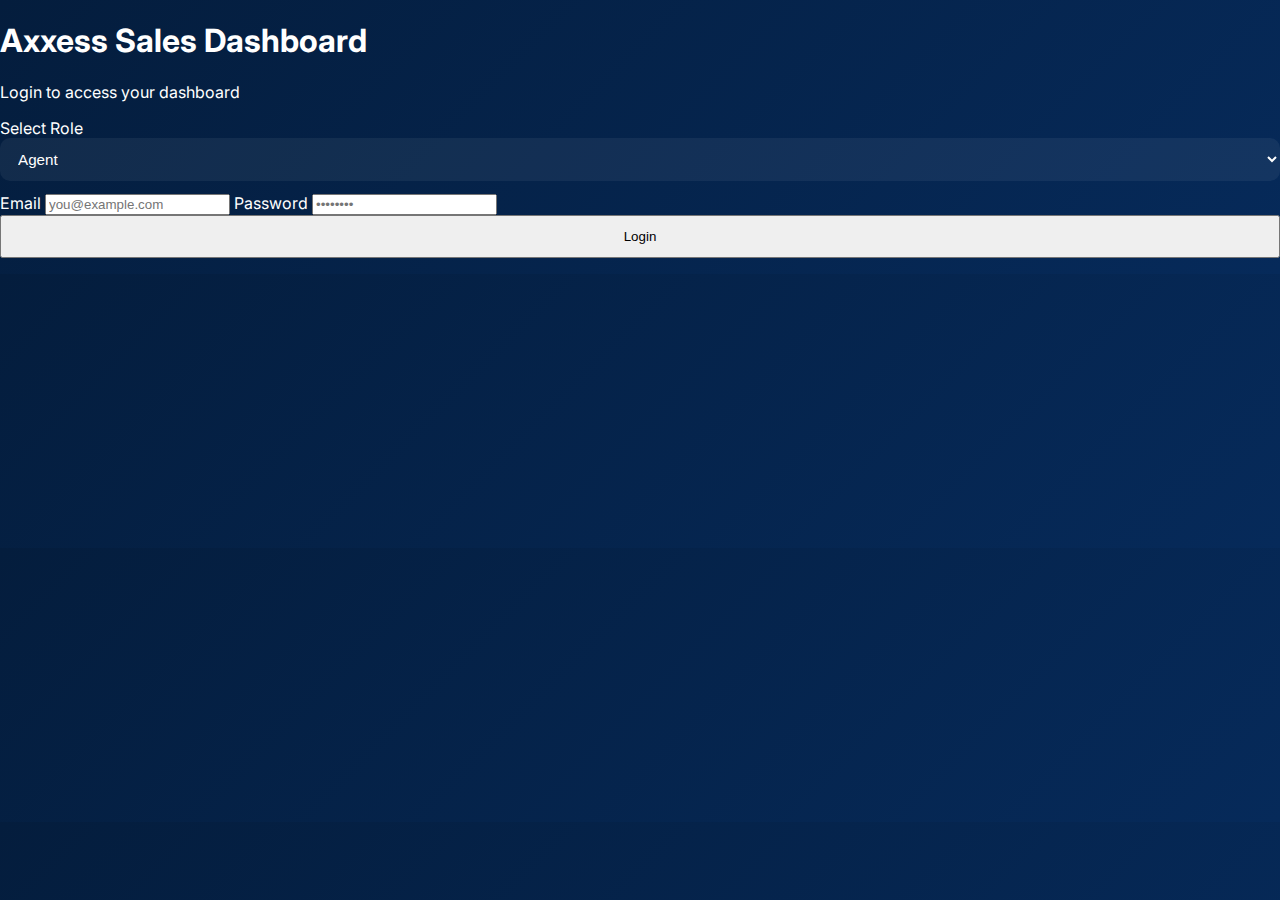
<file: index.html>
<!DOCTYPE html>
<html lang="en">
<head>
  <meta charset="UTF-8" />
  <meta name="viewport" content="width=device-width, initial-scale=1.0" />
  <title>Axxess Dashboard Login</title>
  <link rel="stylesheet" href="styles.css" />
  <script type="module" src="supabase-config.js"></script>
</head>
<body class="login-page">

  <main class="login-container">
    <h1>Axxess Sales Dashboard</h1>
    <p class="subtitle">Login to access your dashboard</p>

    <div class="login-form">
      <label for="roleSelect">Select Role</label>
      <select id="roleSelect">
        <option value="agent">Agent</option>
        <option value="manager">Manager</option>
        <option value="tv">TV Dashboard</option>
      </select>

      <label for="emailInput">Email</label>
      <input id="emailInput" type="email" placeholder="you@example.com" required />

      <label for="passwordInput">Password</label>
      <input id="passwordInput" type="password" placeholder="••••••••" required />

      <button id="loginBtn" class="btn-primary">Login</button>
      <p id="statusMsg" class="status"></p>
    </div>
  </main>

  <script type="module">
    import { supabase } from './supabase-config.js';

    const loginBtn = document.getElementById('loginBtn');
    const statusMsg = document.getElementById('statusMsg');

    loginBtn.addEventListener('click', async () => {
      const role = document.getElementById('roleSelect').value;
      const email = document.getElementById('emailInput').value.trim();
      const password = document.getElementById('passwordInput').value.trim();

      if (!email || !password) {
        statusMsg.textContent = 'Please enter your email and password.';
        return;
      }

      statusMsg.textContent = 'Logging in...';

      const { data, error } = await supabase.auth.signInWithPassword({
        email,
        password
      });

      if (error) {
        console.error(error);
        statusMsg.textContent = 'Login failed: ' + error.message;
        return;
      }

      // Store user and session persistently
      localStorage.setItem('user', JSON.stringify(data.user));

      statusMsg.textContent = 'Login successful! Redirecting...';

      // Redirect by role
      if (role === 'manager') {
        window.location.href = 'manager.html';
      } else if (role === 'agent') {
        window.location.href = 'agent.html';
      } else {
        window.location.href = 'tv.html';
      }
    });

    // --- Session recovery ---
    // If a session already exists, redirect automatically
    window.addEventListener('load', async () => {
      const { data } = await supabase.auth.getSession();
      const session = data?.session;
      if (session) {
        const user = session.user;
        localStorage.setItem('user', JSON.stringify(user));
        // You can detect the role here if stored in metadata
      }
    });
  </script>

</body>
</html>


</body>
</html>
</file>
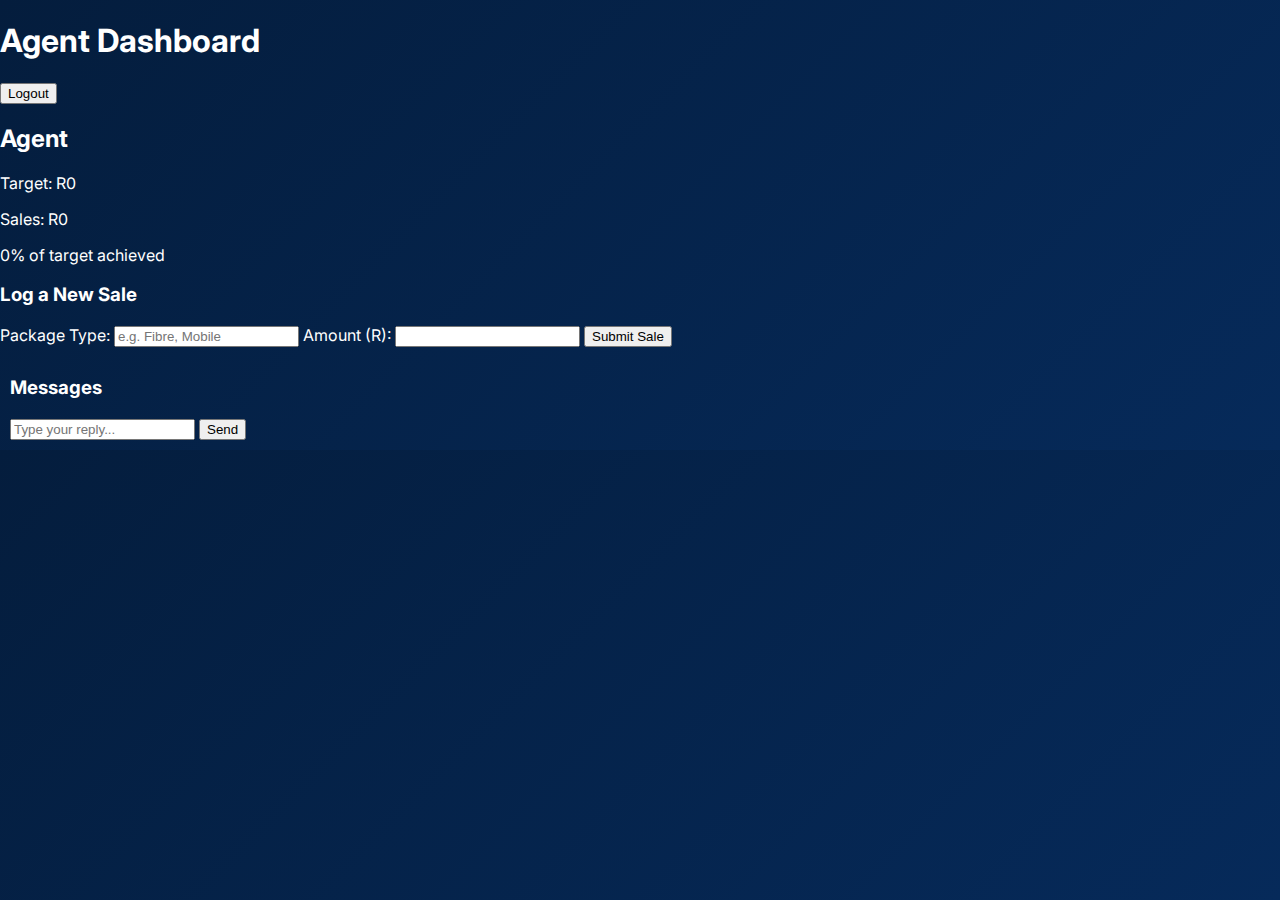
<file: agent.html>
<!DOCTYPE html>
<html lang="en">
<head>
  <meta charset="UTF-8">
  <meta name="viewport" content="width=device-width, initial-scale=1.0">
  <title>Agent Dashboard</title>
  <link rel="stylesheet" href="styles.css">
  <script type="module" src="supabase-config.js"></script>
</head>
<body class="dashboard">
  <header>
    <h1>Agent Dashboard</h1>
    <button id="logoutBtn">Logout</button>
  </header>

  <main>
    <section class="stats">
      <h2 id="agentName">Agent</h2>
      <p>Target: R<span id="target">0</span></p>
      <p>Sales: R<span id="sales">0</span></p>
      <div class="progress-container">
        <div id="progressBar" class="progress-bar"></div>
      </div>
      <p><span id="progressPercent">0%</span> of target achieved</p>
    </section>

    <section class="sales-form">
      <h3>Log a New Sale</h3>
      <form id="saleForm">
        <label>Package Type:</label>
        <input type="text" id="packageType" required placeholder="e.g. Fibre, Mobile">

        <label>Amount (R):</label>
        <input type="number" id="amount" required min="1">

        <button type="submit">Submit Sale</button>
      </form>
    </section>

    <section class="messages">
      <h3>Messages</h3>
      <div id="messagesList" class="message-list"></div>
      <form id="replyForm">
        <input type="text" id="replyInput" placeholder="Type your reply..." required>
        <button type="submit">Send</button>
      </form>
    </section>
  </main>

  <script type="module">
    import { supabase } from './supabase-config.js';

    const user = JSON.parse(localStorage.getItem('user'));
    if (!user) window.location.href = 'index.html';

    const agentName = document.getElementById('agentName');
    const targetEl = document.getElementById('target');
    const salesEl = document.getElementById('sales');
    const progressBar = document.getElementById('progressBar');
    const progressPercent = document.getElementById('progressPercent');

    const loadAgentData = async () => {
      const { data, error } = await supabase.from('agents').select('*').eq('id', user.id).single();
      if (error) return console.error(error);
      const percent = data.target > 0 ? ((data.sales / data.target) * 100).toFixed(1) : 0;
      agentName.textContent = data.name;
      targetEl.textContent = data.target;
      salesEl.textContent = data.sales;
      progressBar.style.width = percent + '%';
      progressPercent.textContent = percent + '%';
    };

    // Initial load
    loadAgentData();

    // Realtime updates
    supabase.channel('agent-updates')
      .on('postgres_changes', { event: 'UPDATE', schema: 'public', table: 'agents', filter: `id=eq.${user.id}` }, loadAgentData)
      .subscribe();

    // Submit sale form
    document.getElementById('saleForm').addEventListener('submit', async (e) => {
      e.preventDefault();
      const packageType = document.getElementById('packageType').value;
      const amount = parseFloat(document.getElementById('amount').value);
      if (!amount) return alert('Please enter a valid amount.');

      const { error } = await supabase.from('sales_log').insert({ agent_id: user.id, package_type: packageType, amount });
      if (error) alert('Error logging sale: ' + error.message);
      else {
        document.getElementById('packageType').value = '';
        document.getElementById('amount').value = '';
        alert('Sale logged successfully!');
      }
    });

    // Load messages
    const loadMessages = async () => {
      const { data, error } = await supabase.from('messages').select('*').or(`to_id.eq.${user.id},to_id.is.null`).order('timestamp', { ascending: false });
      if (error) return console.error(error);
      const container = document.getElementById('messagesList');
      container.innerHTML = data.map(m => `<div class='message'><b>${m.from_id === user.id ? 'You' : 'Manager'}:</b> ${m.content}</div>`).join('');
    };

    loadMessages();

    // Realtime message updates
    supabase.channel('messages')
      .on('postgres_changes', { event: 'INSERT', schema: 'public', table: 'messages' }, loadMessages)
      .subscribe();

    // Reply form
    document.getElementById('replyForm').addEventListener('submit', async (e) => {
      e.preventDefault();
      const content = document.getElementById('replyInput').value;
      const { error } = await supabase.from('messages').insert({ from_id: user.id, content });
      if (error) alert('Error sending message: ' + error.message);
      else {
        document.getElementById('replyInput').value = '';
        loadMessages();
      }
    });

    // Logout
    document.getElementById('logoutBtn').addEventListener('click', async () => {
      await supabase.auth.signOut();
      localStorage.clear();
      window.location.href = 'index.html';
    });
  </script>
</body>
</html>
</file>
<file: styles.css>
/* styles.css - shared modern glass + Axxess palette */
@import url('https://fonts.googleapis.com/css2?family=Inter:wght@400;600;700&display=swap');

:root{
  --bg1:#041d3d;
  --bg2:#062a5a;
  --accent:#00cfff;
  --card:#0b3268;
  --muted:#aacbd1;
}

*{box-sizing:border-box}
body{
  margin:0;
  font-family:'Inter',system-ui,-apple-system,Segoe UI,Roboto,"Helvetica Neue",Arial;
  background: linear-gradient(135deg,var(--bg1) 0%, var(--bg2) 100%);
  color:#fff;
  -webkit-font-smoothing:antialiased;
}

/* Glass card */
.glass {
  background: rgba(255,255,255,0.04);
  border: 1px solid rgba(255,255,255,0.06);
  backdrop-filter: blur(10px);
  border-radius: 14px;
  box-shadow: 0 8px 30px rgba(0,0,0,0.3);
}

/* Buttons */
.btn {
  background: var(--accent);
  color: #042033;
  border: none;
  padding: 10px 14px;
  border-radius: 10px;
  font-weight:600;
  cursor:pointer;
  transition: transform .18s ease, box-shadow .18s ease;
}
.btn:hover{ transform:translateY(-3px); box-shadow:0 8px 24px rgba(0,200,255,0.12);}

/* Layout helpers */
.container { max-width:1100px; margin: 28px auto; padding: 0 20px; }
.header { display:flex; justify-content:space-between; align-items:center; padding:20px 0; }
.header h1 { color: var(--accent); margin:0; font-size:1.6rem; }
.header .logout { background:transparent; border:2px solid var(--accent); color:var(--accent); padding:8px 12px; border-radius:10px; cursor:pointer; }

/* Login page */
.login-center { min-height:80vh; display:flex; align-items:center; justify-content:center; }
.login-card { width:360px; padding:32px; text-align:center; border-radius:16px; }
.login-card img{ width:110px; margin-bottom:12px; }
.input, select, textarea { width:100%; padding:12px 14px; border-radius:10px; border:none; background: rgba(255,255,255,0.06); color:#fff; margin-bottom:12px; font-size:0.95rem; }
.btn-primary { width:100%; padding:12px; }

/* Table */
.table { width:100%; border-collapse:collapse; margin-top:18px; overflow:hidden; border-radius:10px; }
.table thead{ background:rgba(255,255,255,0.04); color: #d7f6ff; }
.table th, .table td { padding:14px; text-align:left; border-bottom: 1px solid rgba(255,255,255,0.03); }
.input-target { width:120px; padding:8px; border-radius:8px; border:none; background: rgba(255,255,255,0.03); color:#fff; }

/* Modal */
.modal {
  position:fixed; inset:0; display:flex; align-items:center; justify-content:center; background:rgba(0,0,0,0.55); z-index:1000;
}
.modal .modal-inner { width:420px; padding:24px; border-radius:12px; }

/* Chat */
.chat { margin-top:18px; padding:16px; border-radius:10px; background:rgba(255,255,255,0.02); }
.messages { max-height:260px; overflow:auto; padding:10px; }
.msg { margin-bottom:8px; padding:10px; border-radius:8px; background: rgba(255,255,255,0.03); }
.msg.agent { background: rgba(0,120,200,0.12); margin-left:18px; }

/* small helpers */
.row { display:flex; gap:12px; align-items:center; }
.right { margin-left:auto; }
.small { font-size:0.9rem; color:var(--muted); }
.hidden{ display:none; }

  background: #00bcd4;
  border-radius: 10px;
}
</file>
